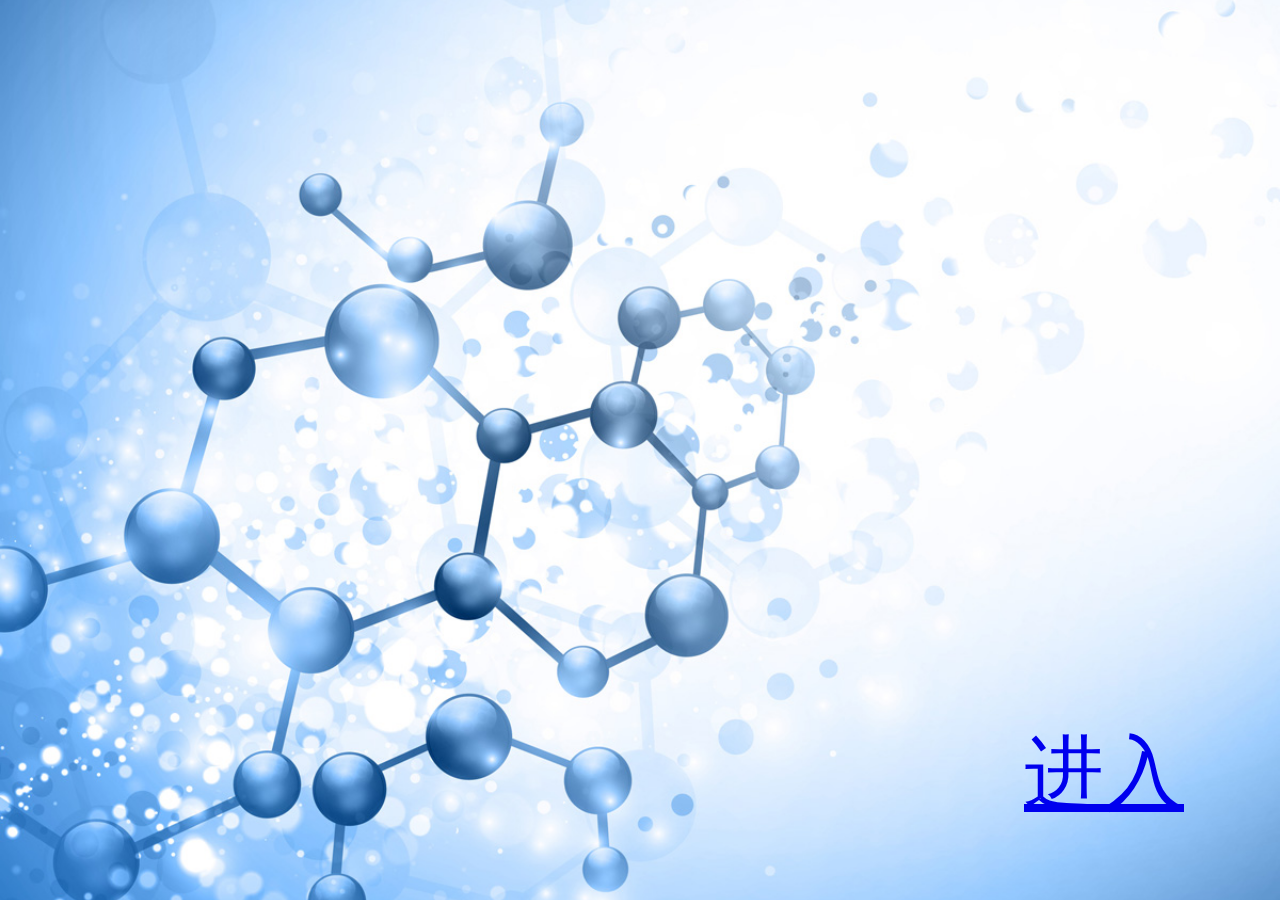
<file: index/templates/index.html>
﻿<!DOCTYPE html>
<html>
<head>
<meta charset="utf-8">
<title>Welcome!</title>
<style type="text/css">
*{margin:0;padding:0;}

#enter {
  position: fixed;
  z-index: 3;
  left:80%;
  top:80%;
}

#enter a{
  font-size: 80px;
}

.slideshow {
  position: absolute;
  width: 100vw;
  height: 100vh;
  overflow: hidden;
}

.slideshow-image {
  position: absolute;
  width: 100%;
  height: 100%;
  background: no-repeat 50% 50%;
  background-size: cover;
  -webkit-animation-name: kenburns;
          animation-name: kenburns;
  -webkit-animation-timing-function: linear;
          animation-timing-function: linear;
  -webkit-animation-iteration-count: 1;
          animation-iteration-count: 1;
  -webkit-animation-duration: 1s;
          animation-duration: 1s;

  opacity: 1;
  -webkit-transform: scale(1.0);
          transform: scale(1.0);
}
.slideshow-image:nth-child(1) {
  -webkit-animation-name: kenburns-1;
          animation-name: kenburns-1;
  z-index: 3;
}



@keyframes kenburns-1 {
  0% {
    opacity: 1;
    -webkit-transform: scale(1.15);
            transform: scale(1.15);
  }
  1.5625% {
    opacity: 1;
  }
  23.4375% {
    opacity: 1;
  }
  100% {
    opacity: 1;
    -webkit-transform: scale(1);
            transform: scale(1);
  }
}

</style>
</head>
<body>


<!-- 可以添加个多“.slideshow-image”项目, 记得修改CSS -->
<div class="slideshow">
	<div class="slideshow-image" style="background-image: url('../static/img/1.jpg')"></div>
</div>
 <div id='enter'><a href="/lp/thin" >进入</a></div>


</body>
</html>
</file>
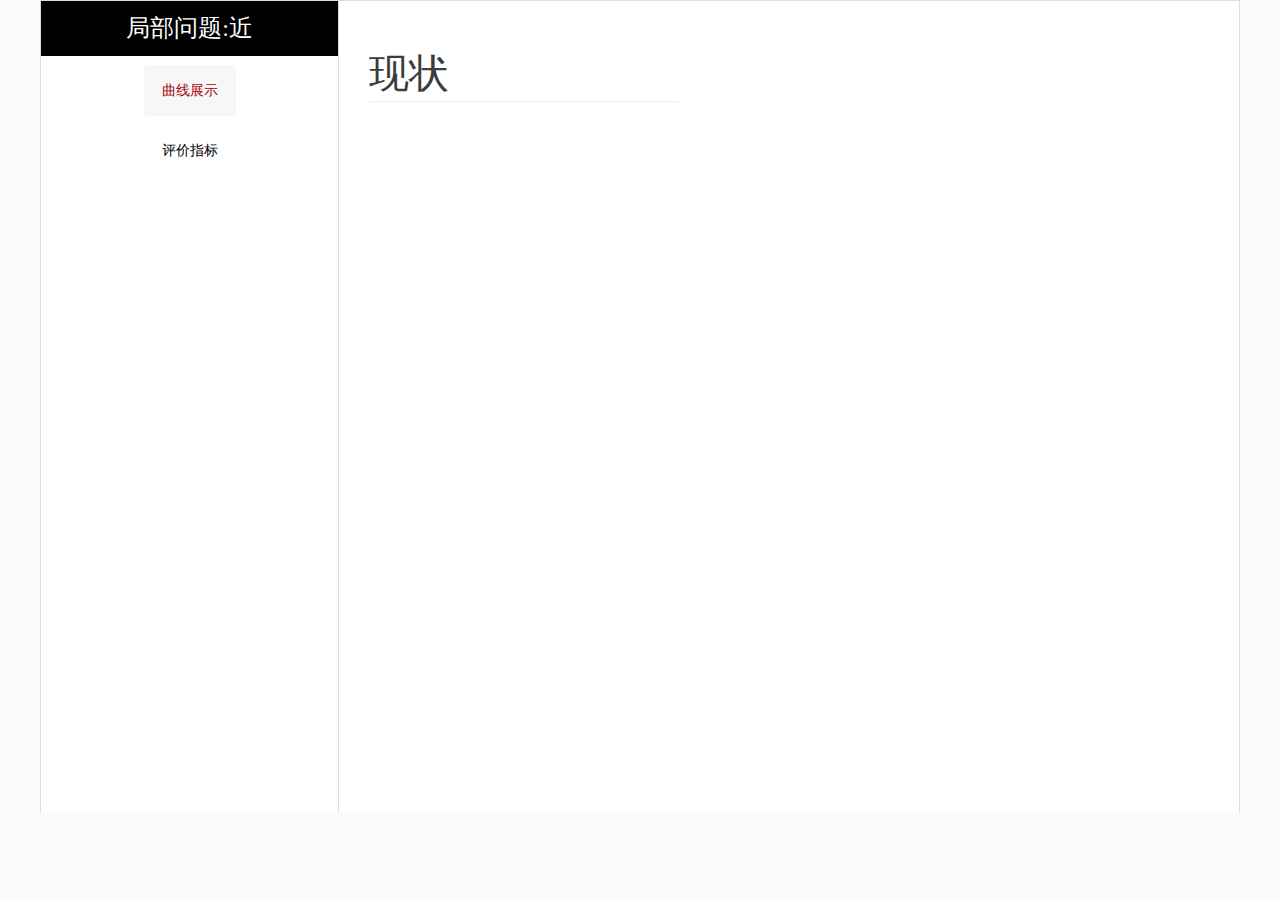
<file: localproblem/templates/lp.html>
<!DOCTYPE html>
<html>
<head>
<meta http-equiv="Content-Type" content="text/html; charset=UTF-8">
<link rel="stylesheet" href="../static/css/main.css">
<title>局部问题</title>
</head>
<body style="overflow: hidden;">
<div class="helpcenterWild">
	<div class="new100content">
		<div class="helpcenter clearfloat">
			<div class="helpcenter_Cleft">
				<img src="../static/img/help_left.png">
				<span></span>
			</div>
			<div class="helpcenter_Cright">
				<img src="../static/img/help_right.png">
				<span></span>
			</div>
			<div class="helpcenter_left">
				<h2>局部问题:近</h2>
				<div id="content_1" class="helpcenter_leftIn mCustomScrollbar _mCS_1">
					<!-- 左侧列表 -->
					<ul>
						<li><a class="helpcenter_leftInOn">曲线展示</a></li>
						<li><a>评价指标</a></li>
					</ul>
					<!-- 左侧列表end -->
				</div>
			</div>
			<div class="helpcenter_right">
			<!-- 帮助中心右侧 -->
				<div class="helpcenter_rightIn">

					<!--帮助中心1号信息-->
					<div class="helpcenter_rightInIn displayblock">
						<!-- 图文1 -->
						<div class="helpcenter_rightIns helpcenter_rightInsOn">
							<div class="helpcenter_rightInL">
								<h2><span class="contenttitle">现状</span><span class="helpcenter_span1"></h2><!--1</span><span>/</span><span>3</span></h2>-->
								<p></p>
							</div>
							<script language="JavaScript">
						</div>
						<!-- 图文2 -->
						<div class="helpcenter_rightIns">
							<div class="helpcenter_rightInL">
								<h2><span>帮助中心1</span><span class="helpcenter_span1">2</span><span>/</span><span>3</span></h2>
								<p>来源：<a href="http://sc.chinaz.com/" target="_blank">站长素材</a></p>
							</div>
							<div class="helpcenter_rightInR">
								<img src="../static/img/help.jpg">
							</div>
						</div>
						<!-- 图文3 -->
						<div class="helpcenter_rightIns">
							<div class="helpcenter_rightInL">
								<h2><span>帮助中心1</span><span class="helpcenter_span1">3</span><span>/</span><span>3</span></h2>
								<p>帮助中心帮助中心帮助中心帮助中心帮助中心帮助中心帮助中心帮助中心</p>
							</div>
							<div class="helpcenter_rightInR">
								<img src="../static/img/help.jpg">
							</div>
						 </div>
					</div>

					<!--帮助中心2-->
					<div class="helpcenter_rightInIn">
						<div class="helpcenter_rightIns helpcenter_rightInsOn">
							<div class="helpcenter_rightInL">
								<h2><span>帮助中心2</span><span class="helpcenter_span1">1</span><span>/</span><span>4</span></h2>
								<p>帮助中心帮助中心帮助中心帮助中心帮助中心帮助中心帮助中心帮助中心帮助中心帮助中心</p>
							</div>
							<div class="helpcenter_rightInR">
								<img src="../static/img/help.jpg">
							</div>
						</div>
						<div class="helpcenter_rightIns">
							<div class="helpcenter_rightInL">
								<h2><span>帮助中心2</span><span class="helpcenter_span1">2</span><span>/</span><span>4</span></h2>
								<p>帮助中心帮助中心帮助中心帮助中心帮助中心帮助中心帮助中心帮助中心帮助中心</p>
							</div>
							<div class="helpcenter_rightInR">
								<img src="../static/img/help.jpg">
							</div>
						</div>
						<div class="helpcenter_rightIns">
							<div class="helpcenter_rightInL">
								<h2><span>帮助中心2</span><span class="helpcenter_span1">3</span><span>/</span><span>4</span></h2>
								<p>帮助中心帮助中心帮助中心帮助中心帮助中心帮助中心帮助中心帮助中心帮助中心帮助中心帮助中心</p>
							</div>
							<div class="helpcenter_rightInR">
								<img src="../static/img/help.jpg">
							</div>
						 </div>
						 <div class="helpcenter_rightIns">
							<div class="helpcenter_rightInL">
								<h2><span>帮助中心2</span><span class="helpcenter_span1">4</span><span>/</span><span>4</span></h2>
								<p>帮助中心帮助中心帮助中心帮助中心帮助中心帮助中心帮助中心帮助中心帮助中心帮助中心帮助中心</p>
							</div>
							<div class="helpcenter_rightInR">
								<img src="../static/img/help.jpg">
							</div>
						 </div>
					</div>
					<!--over-->
				</div>
			</div>
		</div>
	</div>
	<div class="helpcenter_bottom">
		<a class="helpcenter_bBL"><img src="../static/img/help_bottomleft.png" alt="" /></a>
		<a class="helpcenter_bB helpcenter_bBon">1</a><a class="helpcenter_bB">2</a><a class="helpcenter_bB">3</a>
		<a class="helpcenter_bBR"><img src="../static/img/help_bottomright.png" alt="" /></a>
	</div>
</div>


<script type="text/javascript" src="../static/js/jquery.min.js"></script>
<script type="text/javascript" src="../static/js/highcharts.js"></script>
<script type="text/javascript" src="../static/js/main.js"></script>


<!--<div id="container" style="width: 550px; height: 400px; margin: 0 auto"></div>-->
<!--<script language="JavaScript">-->
<!--$(document).ready(function() {-->
   <!--var title = {-->
      <!--text: '城市平均气温'-->
   <!--};-->
   <!--var subtitle = {-->
      <!--text: 'Source: runoob.com'-->
   <!--};-->
   <!--var xAxis = {-->
      <!--categories: ['Jan', 'Feb', 'Mar', 'Apr', 'May', 'Jun',-->
         <!--'Jul', 'Aug', 'Sep', 'Oct', 'Nov', 'Dec']-->
   <!--};-->
   <!--var yAxis = {-->
      <!--title: {-->
         <!--text: 'Temperature (\xB0C)'-->
      <!--},-->
      <!--plotLines: [{-->
         <!--value: 0,-->
         <!--width: 1,-->
         <!--color: '#808080'-->
      <!--}]-->
   <!--};-->

   <!--var tooltip = {-->
      <!--valueSuffix: '\xB0C'-->
   <!--}-->

   <!--var legend = {-->
      <!--layout: 'vertical',-->
      <!--align: 'right',-->
      <!--verticalAlign: 'middle',-->
      <!--borderWidth: 0-->
   <!--};-->

   <!--var series =  [-->
      <!--{-->
         <!--name: 'Tokyo',-->
         <!--data: [7.0, 6.9, 9.5, 14.5, 18.2, 21.5, 25.2,-->
            <!--26.5, 23.3, 18.3, 13.9, 9.6]-->
      <!--},-->
      <!--{-->
         <!--name: 'New York',-->
         <!--data: [-0.2, 0.8, 5.7, 11.3, 17.0, 22.0, 24.8,-->
            <!--24.1, 20.1, 14.1, 8.6, 2.5]-->
      <!--},-->
      <!--{-->
         <!--name: 'London',-->
         <!--data: [3.9, 4.2, 5.7, 8.5, 11.9, 15.2, 17.0,-->
            <!--16.6, 14.2, 10.3, 6.6, 4.8]-->
      <!--}-->
   <!--];-->

   <!--var json = {};-->

   <!--json.title = title;-->
   <!--json.subtitle = subtitle;-->
   <!--json.xAxis = xAxis;-->
   <!--json.yAxis = yAxis;-->
   <!--json.tooltip = tooltip;-->
   <!--json.legend = legend;-->
   <!--json.series = series;-->

   <!--$('#container').highcharts(json);-->
<!--});-->
<!--</script>-->
</body>
</html>
</file>
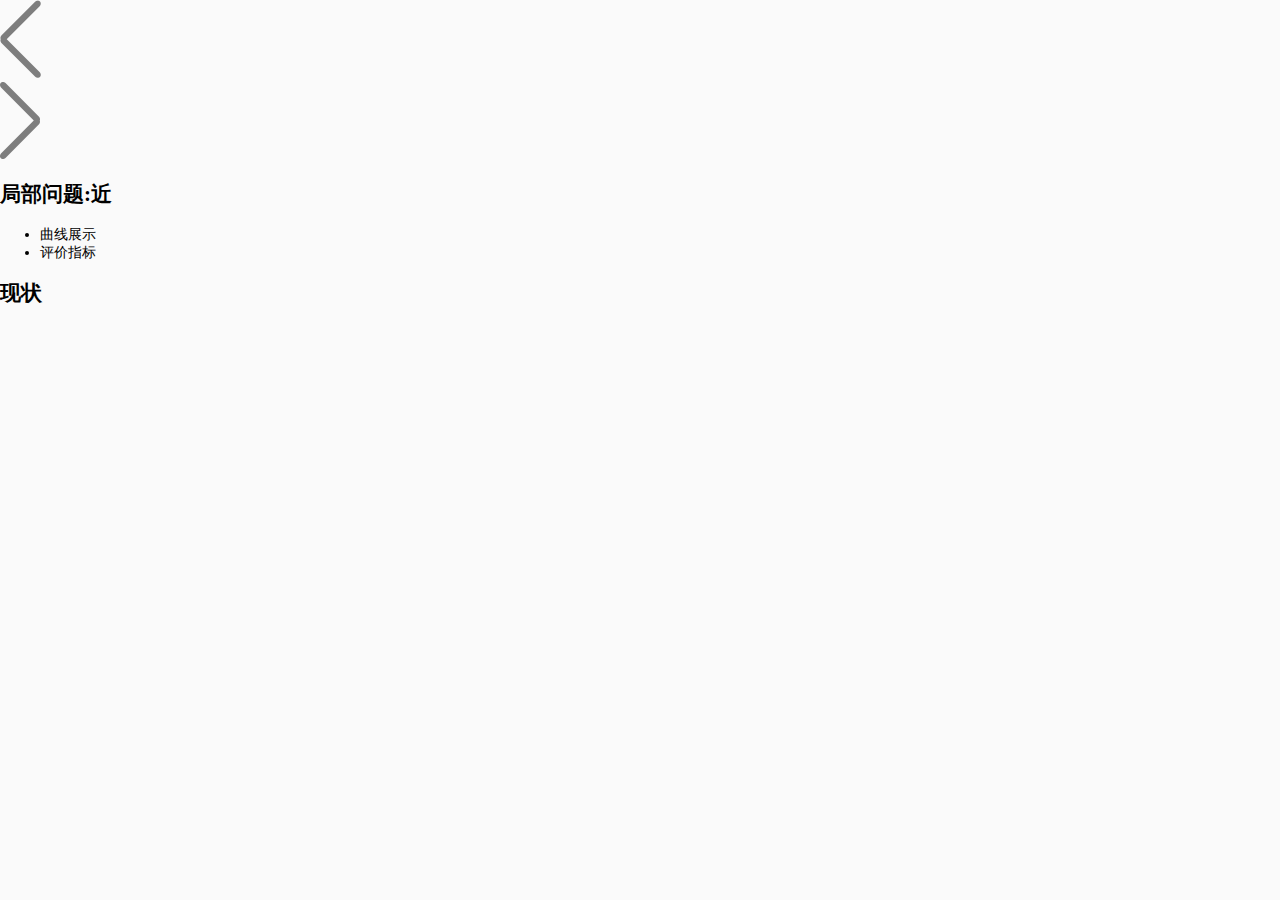
<file: localproblem/templates/lp3.html>
<!DOCTYPE html>
<html lang="en">
<head>
    <meta charset="UTF-8">
    <link rel="stylesheet" href="../static/css/lp.css">
    <title>局部问题</title>
</head>
<body>
<div class="helpcenterWild">
    <div class="new100content">
        <div class="helpcenter clearfloat">
            <div class="helpcenter_Cleft">
                <img src="../static/img/help_left.png">
            </div>
            <div class="helpcenter_Cright">
				<img src="../static/img/help_right.png">
			</div>
            <div class="helpcenter_left">
                <h2>局部问题:近</h2>
                <div id="content_1" class="helpcenter_leftIn mCustomScrollbar _mCS_">
                    <!--左侧列表-->
                    <ul>
                        <li><a class="helpcenter_leftInOn">曲线展示</a></li>
                        <li><a>评价指标</a></li>
                    </ul>
                    <!--左侧列表end-->
                </div>
            </div>
            <div class="helpcenter_right">
                <!--帮助中心右侧-->
                <div class="helpcenter_rightIn">
                    <!--帮助中心1号信息-->
                    <div class="helpcenter_rightIns helpcenter_rightInsOn">
                        <!--图文一-->
                        <div>
                            <div class="helpcenter_rightInL">
                                <h2><span class="contenttitle">现状</span></h2>
                            </div>
                            <div>
                                <div class="helpcenter_rightInR">
                                    <div id="container" style="width: 550px heigh: 440px; margin:0 auto"></div>
                                </div>
                            </div>
                        </div>
                        <!--图文2-->

                    </div>
                </div>
            </div>
        </div>
    </div>
</div>

</body>
</html>
</file>
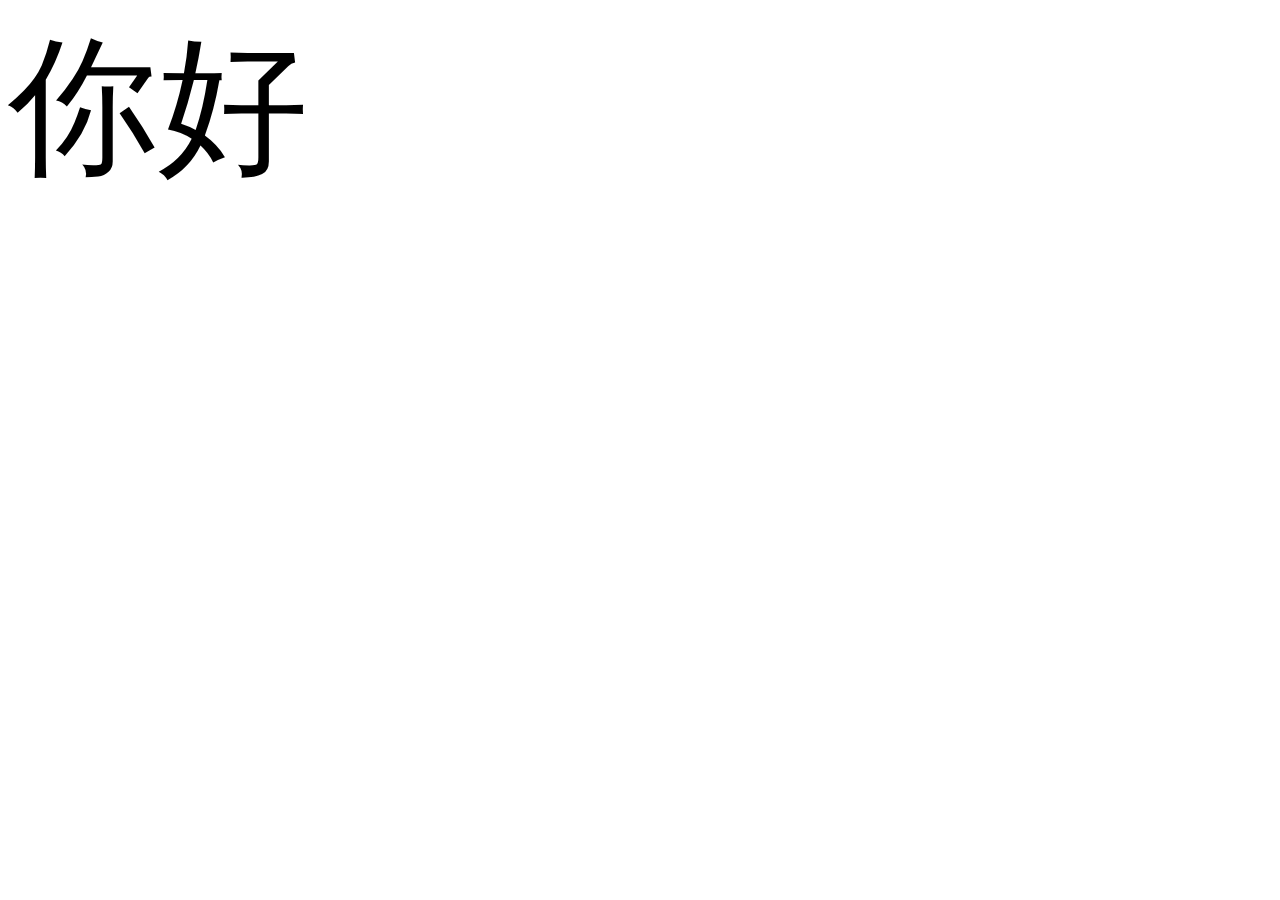
<file: localproblem/templates/test.html>
<!doctype html>
<html lang="en">
<head>
    <meta charset="UTF-8">
    <meta name="viewport"
          content="width=device-width, user-scalable=no, initial-scale=1.0, maximum-scale=1.0, minimum-scale=1.0">
    <meta http-equiv="X-UA-Compatible" content="ie=edge">
    <link rel="stylesheet" href="../static/css/1.css">
    <title>Document</title>
</head>
<body>
    <!--<h1 id="unique">你好</h1>-->
    <div id="unique">你好</div>
</body>
</html>
</file>
<file: localproblem/static/css/main.css>
﻿body,
html {
	font-family: "微软雅黑";
	font-size: 14px;
	min-width: 1200px;
	margin: 0 auto;
	padding: 0;
	background: #fafafa;
}
*{ margin: 0 auto; padding: 0; }
h1,
h2,
h3,
h4,
h5,
h6 {
	font-weight: normal;
	margin: 0;
}
ul,li{list-style: none;}
a {
	text-decoration: none;
	color: inherit;
}

img {
	margin: 0;
	padding: 0;
}

input[type=button],
button {
	cursor: pointer;
}

.displayblock {
	display: block !important;
}

.Thide {
	overflow: auto;
	display: none;
	overflow-y: scroll;
}

.clearfloat:after {
	display: block;
	clear: both;
	content: "";
	visibility: hidden;
	height: 0
}

.clearfloat {
	zoom: 1
}

.new100content {
	width: 1200px;
	height: auto;
	margin: 0 auto;
	background: white;
	position: relative;
}

.bacfafa {
	background: #FAFAFA !important;
}

input[type=text],
input[type=password] {
	color: #aba9a7;
}

.bottom_specile_white {
	width: 1200px !important;
	margin: 0 auto !important;
	background: white !important;
}

.tiaoyespicle {
	background: white;
	border-top: 1px solid #D8D8D8;
	padding-top: 20px !important;
	padding-bottom: 10px !important;
}

.clearboth {
	clear: both;
}


/*帮助中心*/

.helpcenterWild {
	width: 100%;
	height: auto;
	overflow: hidden;
	position: relative;
}

.helpcenter_bread {
	height: 40px;
	line-height: 40px;
	background: #FAFAFA;
}

.helpcenter {
	width: 1198px;
	border: 1px solid #dddddd;
	border-bottom: none;
	height: 812px;
	position: relative;
	z-index: 3;
}

.helpcenter_Cright,
.helpcenter_Cleft {
	width: 150px;
	position: absolute;
	z-index: 3;
	height: 100%;
	line-height: 800px;
	text-align: center;
	cursor: pointer;
}

.helpcenter_Cleft {
	left: -150px;
}

.helpcenter_Cright {
	right: -150px;
}

.helpcenter_Cright *,
.helpcenter_Cleft * {
	margin: 0 !important;
	vertical-align: middle;
}

.helpcenter_Cright span,
.helpcenter_Cleft span {
	width: 0;
	height: 100%;
	display: inline-block;
}

.helpcenter_left {
	width: 297px;
	height: 100%;
	border-right: 1px solid #dddddd;
	float: left;
	overflow: hidden;
	position: relative;
	z-index: 3;
}

.helpcenter_left h2:first-child {
	height: 55px;
	line-height: 55px;
	width: 100%;
	font-family: "微软雅黑";
	color: white;
	font-size: 24px;
	background: black;
	text-align: center;
	position: absolute;
	left: 0;
	top: 0;
	z-index: 6;
}

.helpcenter_leftIn {
	width: 100%;
	height: 100%;
	padding-top: 60px;
	position: relative;
	background: white;
	z-index: 5;
}

.helpcenter_leftIn ul li {
	width: 100%;
	text-align: center;
	height: 60px;
	line-height: 60px;
}

.helpcenter_leftIn ul li a {
	cursor: pointer;
	padding: 18px;
	text-align: 15px;
	border-radius: 4px;
}

.helpcenter_leftInOn {
	background: #f7f7f7;
	color:#a50310;
}

.helpcenter_leftIn ul li a:hover {
	background: #f7f7f7;
}

.helpcenter_right {
	width: 900px;
	height: 100%;
	float: left;
}

.helpcenter_rightIn {
	width: 2700px;
	height: 100%;
}

.helpcenter_rightInIn {
	width: 100%;
	height: 100%;
	position: relative;
	left: 0;
	display: none;
}

.helpcenter_rightIns {
	position: relative;
	z-index: 1;
	width: 900px;
	height: 100%;
	float: left;
	filter: alpha(opacity=30);
	/* ie 有效*/
	-moz-opacity: 0.3;
	/* Firefox  有效*/
	opacity: 0.3;
	/* 通用，其他浏览器  有效*/
}

.helpcenter_rightInsOn {
	filter: alpha(opacity=100);
	/* ie 有效*/
	-moz-opacity: 1;
	/* Firefox  有效*/
	opacity: 1;
	/* 通用，其他浏览器  有效*/
}

.helpcenter_rightInL {
	width: 310px;
	height: 100%;
	overflow: hidden;
	margin: 0 50px 0 30px;
	float: left;
}

.helpcenter_rightInL h2 {
	width: 100%;
	margin-top: 45px;
	height: 55px;
	line-height: 55px;
	color: #3c3c3c;
	font-family: "微软雅黑";
	font-size: 18px;
	border-bottom: 1px solid #ededed;
}

.helpcenter_rightInL h2 span {
	font-size: 30px;
	color: #A8A8A8;
	display: inline-block;
	float: left;
}

.helpcenter_rightInL h2 span:first-child {
	display: inline-block;
	color: #3c3c3c;
	font-family: "微软雅黑";
	font-size: 40px;
	max-width: 250px;
	overflow: hidden;
	text-overflow: ellipsis;
	word-break: normal;
	white-space: nowrap;
}

.helpcenter_span1 {
	color: #56b7a4 !important;
	margin-left: 6px;
}

.helpcenter_rightInR {
	width: 450px;
	height: 100%;
	float: left;
	overflow: hidden;
}

.helpcenter_rightInR img {
	width: 450px;
	margin-top: 70px;
}

.helpcenter_bottom {
	width: 100%;
	height: 100px;
	line-height: 100px;
	background: white;
	text-align: center;
	border-top: 1px solid #dddddd;
}
.helpcenter_bottom *{
	vertical-align: middle;
}
.helpcenter_bottom a {
	display: inline-block;
	width: 30px;
	height: 30px;
	line-height: 30px;
	border-radius:30px;
	-webkit-border-radius:30px;
	background:gray;
	color: white;
	cursor: pointer;
	margin: 9px 5px;
}
.helpcenter_bottom a img{
	text-align: center;
	margin-left: 3px;
}
.helpcenter_bottom a:first-child img{
	margin-right: 3px;

}
.helpcenter_bBon{
	background: black !important;
	color: white !important;
}

.helpcenter_tixing{
	position: absolute;
	width: 500px;
	height: 220px;
	left: 50%;
	margin-left: -250px;
	top: 50%;
	margin-top: -220px;
	z-index: 10;
	
	border-radius: 8px;
}

#container1 {
	position: absolute;
	/*float:absolute;*/
	height:400px;
	width: 600px;
	margin: 0 auto;
	border:1px solid;
	top:140px;
	right:150px;
	/*margin: 0 auto;*/
	/*color: #0000cc;*/
  }

#container2 {
	position: absolute;
	/*float:absolute;*/
	height:400px;
	width: 600px;
	margin: 0 auto;
	/*border:1px solid;*/
	top:140px;
	right:150px;
	/*margin: 0 auto;*/
	/*color: #0000cc;*/
  }

#container3 {
	position: absolute;
	/*float:absolute;*/
	height:400px;
	width: 600px;
	margin: 0 auto;
	border:1px solid;
	top:140px;
	right:150px;
	/*margin: 0 auto;*/
	/*color: #0000cc;*/
  }
.helpcenter_tixing_close{
	position: absolute;
	right: -15px;
	top: -15px;
	cursor: pointer;

.contenttitle{
	font-size: 40px;
}


/*# container1{*/
	/*font-size: 40px;*/
	/*border:1px;*/
	/*width: 550px;*/
	/*height: 400px;*/
	/*margin: 0 auto;*/
	/*color: #0000cc;*/
/*}*/
/*# unique{*/
	/*font-size: 150px;*/
  /*}*/




}
</file>
<file: localproblem/static/css/lp.css>
body,
html {
	font-family: "微软雅黑";
	font-size: 14px;
	min-width: 1200px;
	margin: 0 auto;
	padding: 0;
	background: #fafafa;
}
</file>
<file: localproblem/static/css/1.css>
/*body,*/
/*html {*/
	/*font-family: "微软雅黑";*/
	/*font-size: 14px;*/
	/*min-width: 1200px;*/
	/*margin: 0 auto;*/
	/*padding: 0;*/
	/*background: #fafafa;*/
/*}*/
#unique{
	font-size: 150px;
  }
</file>
